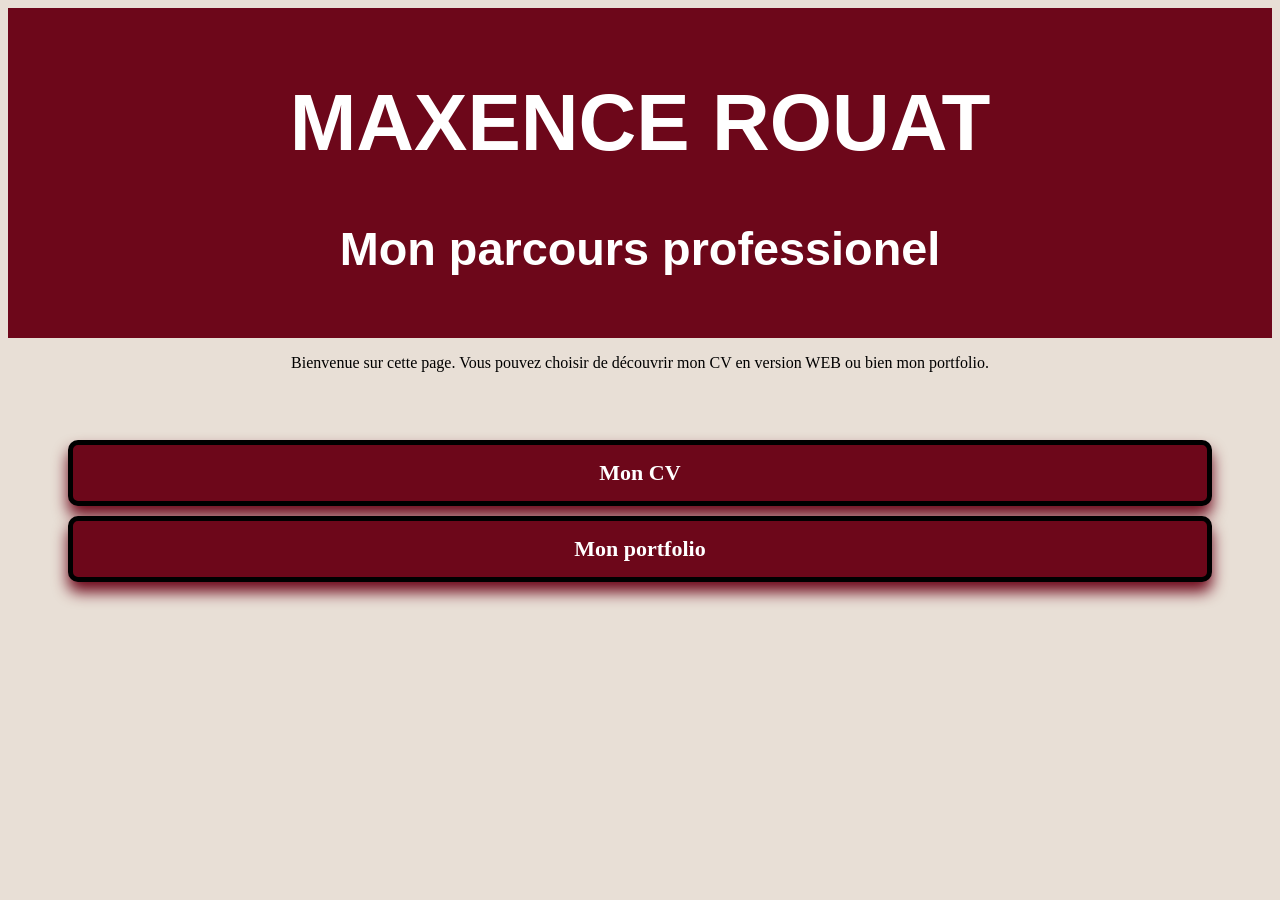
<file: index.html>
<!DOCTYPE html>
<html lang="fr">
<head>
    <meta charset="UTF-8"> 
    <meta name="viewport" content = "width=device-width, initial-scale=1.0">
    <title>Maxence ROUAT</title>
    <link rel="shortcut icon" href="image_CV.png">
    <link rel="stylesheet" href="style_mon_parcour_pro.css">
</head>
<body>
<div class="top">
        <h1>MAXENCE ROUAT</h1>
        <h3>Mon parcours professionel</h3>
    </div>

<div class = "menu">
    
        
        <p style="text-align: center;"> Bienvenue sur cette page. Vous pouvez choisir de découvrir mon CV en version WEB ou bien mon portfolio.
        </p>
        <br> <br>
        <p>
            <a class="button-acceuil" href="CV Maxence Rouat.html"> Mon CV <a>
            <a class="button-acceuil" href="Portfolio.html"> Mon portfolio </a>
           
             </p>

    </div>
    
    

</div>

</body>
</html>
</file>
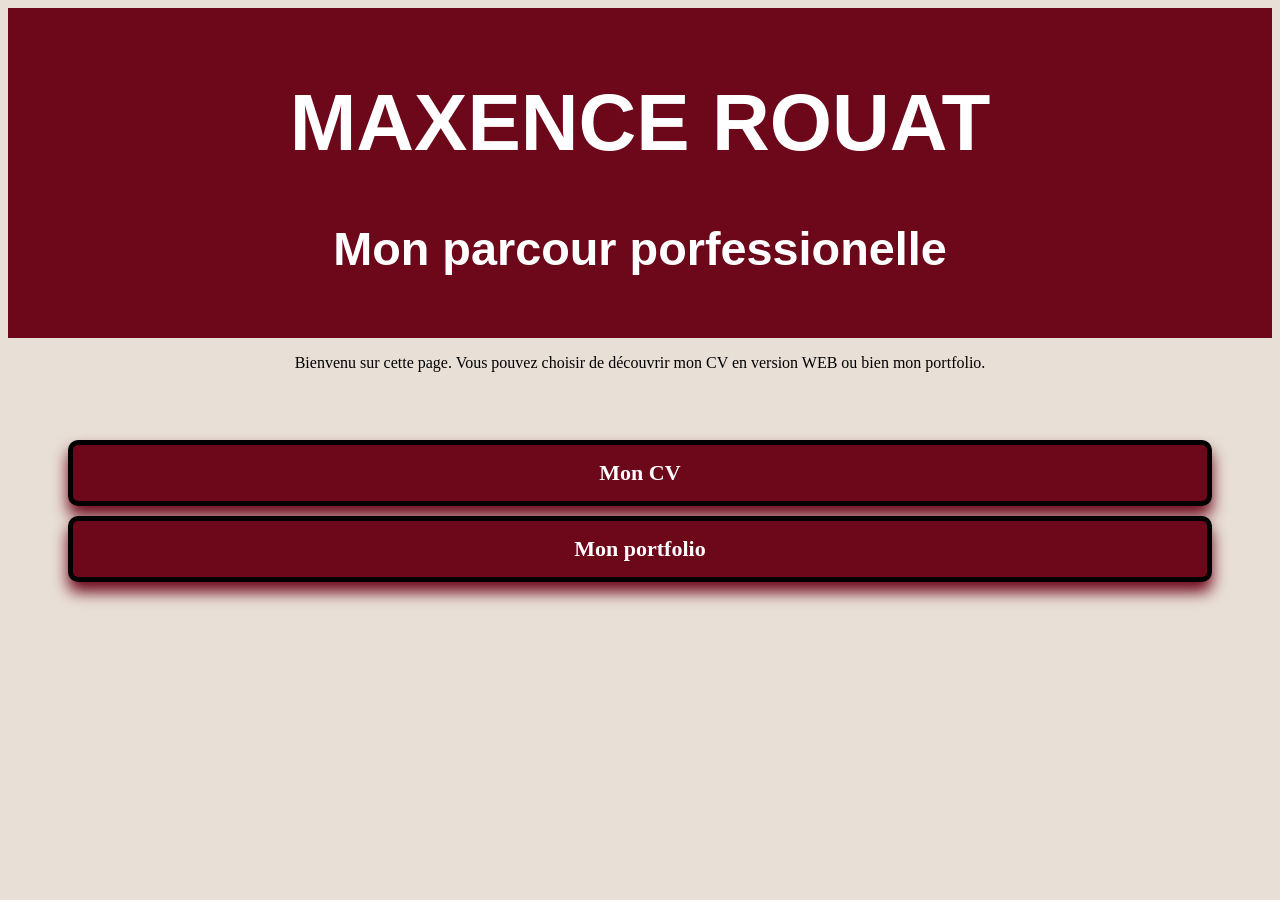
<file: Mon_parcour_pro.html>
<!DOCTYPE html>
<html lang="fr">
<head>
    <meta charset="UTF-8"> 
    <meta name="viewport" content = "width=device-width, initial-scale=1.0">
    <title>Maxence ROUAT</title>
    <link rel="shortcut icon" href="image_CV.png">
    <link rel="stylesheet" href="style_mon_parcour_pro.css">
</head>
<body>
<div class="top">
        <h1>MAXENCE ROUAT</h1>
        <h3>Mon parcour porfessionelle</h3>
    </div>

<div class = "menu">
    
        
        <p style="text-align: center;"> Bienvenu sur cette page. Vous pouvez choisir de découvrir mon CV en version WEB ou bien mon portfolio.
        </p>
        <br> <br>
        <p>
            <a class="button-acceuil" href="CV Maxence Rouat.html"> Mon CV <a>
            <a class="button-acceuil" href="Portfolio.html"> Mon portfolio </a>
           
             </p>

    </div>
    
    

</div>

</body>
</html>
</file>
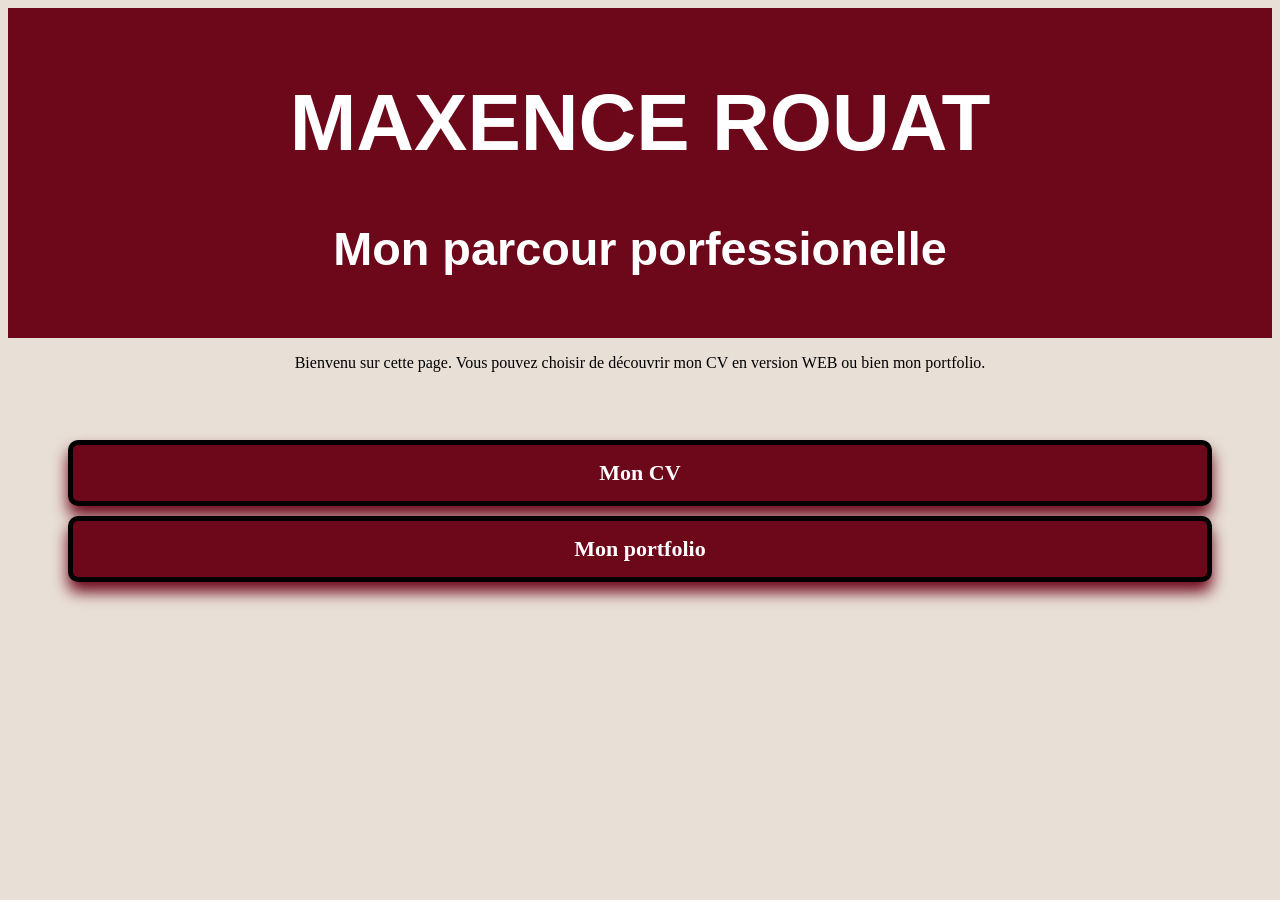
<file: page_d'acceuil.html>
<!DOCTYPE html>
<html lang="fr">
<head>
    <meta charset="UTF-8"> 
    <meta name="viewport" content = "width=device-width, initial-scale=1.0">
    <title>Mon parcour pro - Maxence ROUAT</title>
    <link rel="shortcut icon" href="image_CV.png">
    <link rel="stylesheet" href="style_mon_parcour_pro.css">
</head>
<body>
<div class="top">
        <h1>MAXENCE ROUAT</h1>
        <h3>Mon parcour porfessionelle</h3>
    </div>

<div class = "menu">
    
        
        <p style="text-align: center;"> Bienvenu sur cette page. Vous pouvez choisir de découvrir mon CV en version WEB ou bien mon portfolio.
        </p>
        <br> <br>
        <p>
            <a class="button-acceuil" href="CV Maxence Rouat.html"> Mon CV <a>
            <a class="button-acceuil" href="Portfolio.html"> Mon portfolio </a>
           
             </p>

    </div>
    
    

</div>

</body>
</html>
</file>
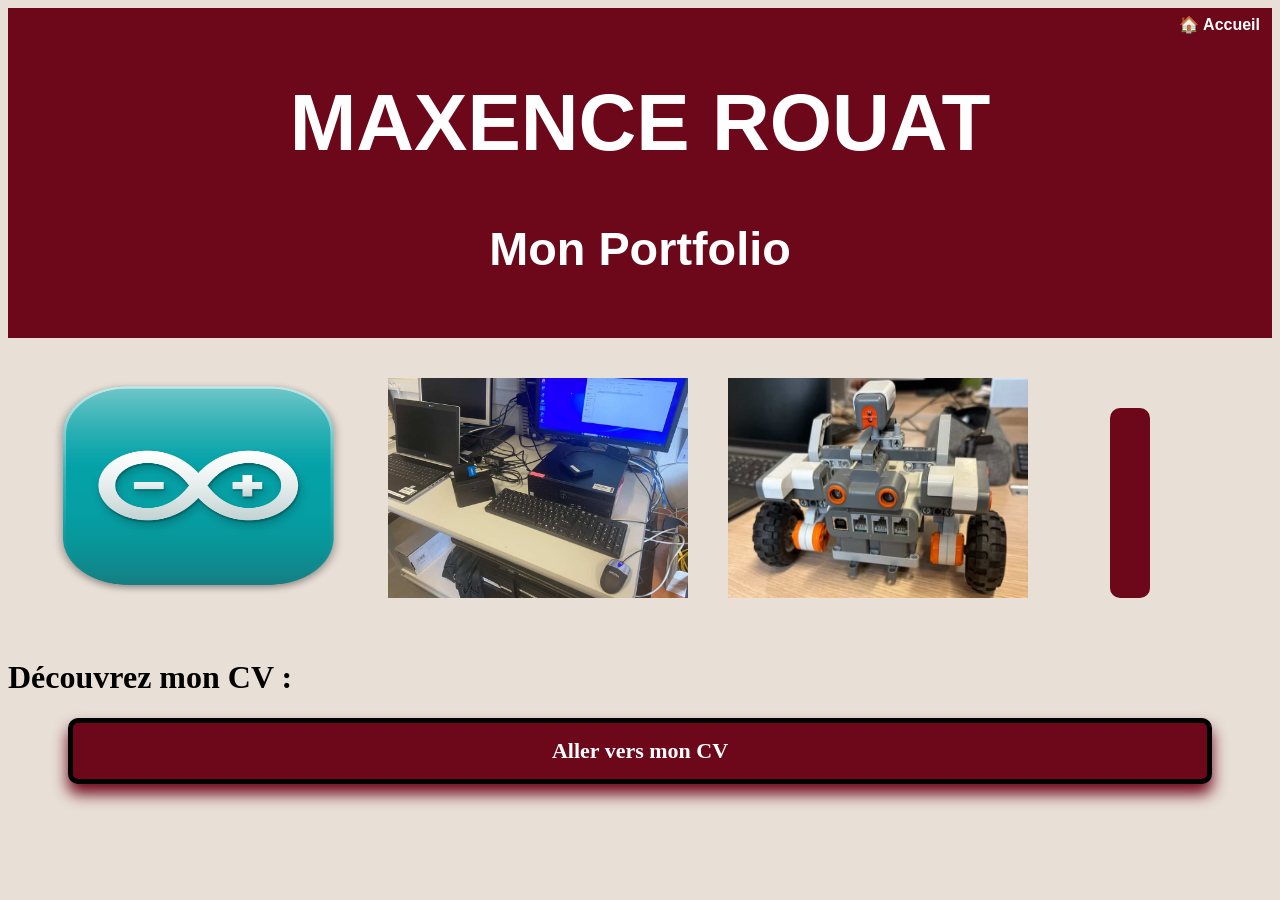
<file: Portfolio.html>
<!DOCTYPE html>
<html lang="fr">
<head>
    <meta charset="UTF-8"> 
    <meta name="viewport" content = "width=device-width, initial-scale=1.0">
    
    <title>Portfolio - Maxence ROUAT</title>
    <link rel="shortcut icon" href="image_CV.png">
    <link rel="stylesheet" href="style_mon_parcour_pro.css">
</head>

<body>
    <div class="top">
        <h1>MAXENCE ROUAT</h1>
        <h3>Mon Portfolio</h3>
        <a href=" https://0rmax.github.io/Mon_Parcours_Pro/" class="home">🏠 Accueil</a>
    </div>

    <div class="photo-section">
        <div class="photo-container">
            <img src="arduino.png" style="width: 300px;">
            <div class="titre">Projet découverte d'Arduino et de la programmaton</div>
        </div>
        
        <div class="photo-container">
            <img src="photo_stage.png" style="width: 300px;">
            <div class="titre">Stage d'observation à la direction des services informatiques de la Mairie de Concarneau</div>
        </div>
        
        <div class="photo-container">
            <img src="photo_robot.png" style="width: 300px;">
            <div class="titre">Projet en équipe de construction d'un robot LEGO NXT</div>
        </div>

        <div class="description-section">
           
            <p id="description-texte"></p>
        </div>
        <br> 

    </div>

    <h1 >Découvrez mon CV : </h1>

    <a class="button-acceuil";  href="CV Maxence Rouat.html">Aller vers mon CV</a>





    <script src="Portfolio.js" defer></script>     

</body>


</html>
</file>
<file: style_mon_parcour_pro.css>
.top{
    background-color: #6d071a;
    color: white;
    text-align: center;
    padding: 15px 0;
    font-size: 40px;
    font-weight: bold;
    font-family: Arial;
    }

.containerleftright{
    display: flex;     
    justify-content: space-between;
    width: 70%;
    margin: 5px auto;
}

.left, .right{
    width: 60%;
    padding: 5px;
        }
        
.main{
    display: flex;
    flex: 1;          
    width: 70%;
    margin: 20px auto;

    }
        
.content{
     width: 80%;
    padding: 20px;
    align-items: center;
    background-color : lightgray;
    text-align: justify;
    }
        
.sectionsleft{
    width: 20%;
    display: flex;
    flex-direction: column;
    padding: 20px;
     }

.sectionleft{
    background-color: lightgray;
    width: 230px;
    padding: 10px;
    margin: 10px;
    text-align: center;
    width: fit-content;
    }

.button-style{
    display: block;
    margin: 4px 2px;
    cursor: pointer;
    background-color: #6d071a;
    color: white;
    border-radius: 6px;
    padding: 15px 32px;
    text-align: center;
    font-size: 18px;
    font-weight: bold;
    text-decoration: none;
    }

.button-style-mail{
    display: block;
    margin: 4px 2px;
    cursor: pointer;
    background-color: #6d071a;
    color: white;
    border-radius: 6px;
    padding: 15px 32px;
    text-align: center;
    font-size: 18px;
    font-weight: bold;
    text-decoration: none;
}

        
.button-style-cv{
    display: block;
    margin: 4px 2px;
    cursor: pointer;
    background-color: #6d071a;
    color: white;
    border-radius: 6px;
    padding: 15px 32px;
    text-align: center;
    font-size: 18px;
    font-weight: bold;
    text-decoration: none;
     }

  
       
a {
    text-decoration: none;
    color: white;
    }

.video{
    flex: 1; 
    margin: 10px;
    }
    
#button-media{
    
    display: block;
    margin: 4px 2px;
    cursor: pointer;
    background-color: #6d071a;
    color: white;
    border-radius: 6px;
    padding: 15px 32px;
    text-align: center;
    font-size: 18px;
    font-weight: bold;
    text-decoration: none;
    }

img {
    display: block;
    margin: auto;
    }
        

.déroulement {
    cursor: pointer;
    font-weight: bold;
}

.détails {
    display: none;
    padding: 15px;
    border: 1px solid #ccc;
    margin-top: 10px;
    border-radius: 5px;
}
.photo-section{
    display: flex;
    justify-content: center;
    gap: 40px;  /*espace entre les lgines et colonnes*/
    padding: 40px;
    flex-wrap: wrap; /*autoriser le retour à la ligne*/
}


.photo-container{
    width: 300px;
    height: 220px;
    }

.photo-container img{
    width: 100%;
    height: 100%;
    cursor: pointer;
     }

.photo-container .titre{
    background: #6d071a;
    color: white;
    width: 100%;
    text-align: center;
    padding: 10px;
    opacity: 0;  
    font-size: 16px;
    cursor: pointer;
    }
        
.photo-container:hover .titre {
    opacity: 1;
    }
        
.description-section{
    margin-top: 30px;
    padding: 20px;
    text-align: center;
    font-size: 18px;
    background-color: #6d071a;
    border-radius: 10px;
    max-width: 800px;
    margin-left: auto;
    margin-right: auto;
    color: white;
    }

        
body{
    background-color: #e8dfd6;
}

.détails{
    text-align: justify;
    background-color: lightgray;
}

.button-acceuil{
    display: flex;
    background-color: #6d071a;
    color: white;
    border: 5px solid black;
    border-radius: 10px;
    padding: 15px 40px;
    text-align: center;
    font-size: 22px;
    margin: 10px 60px;
    box-shadow: 0 10px 15px #6d071a;
    font-weight: bold;
    font-family:'Times New Roman';
    cursor: pointer;
    justify-content: center;
}

.home{
    position:absolute;
    top:15px;
    right:20px;
    font-size:16px;
    text-decoration:none;
    color:white;
    background:transparent;
}
</file>
